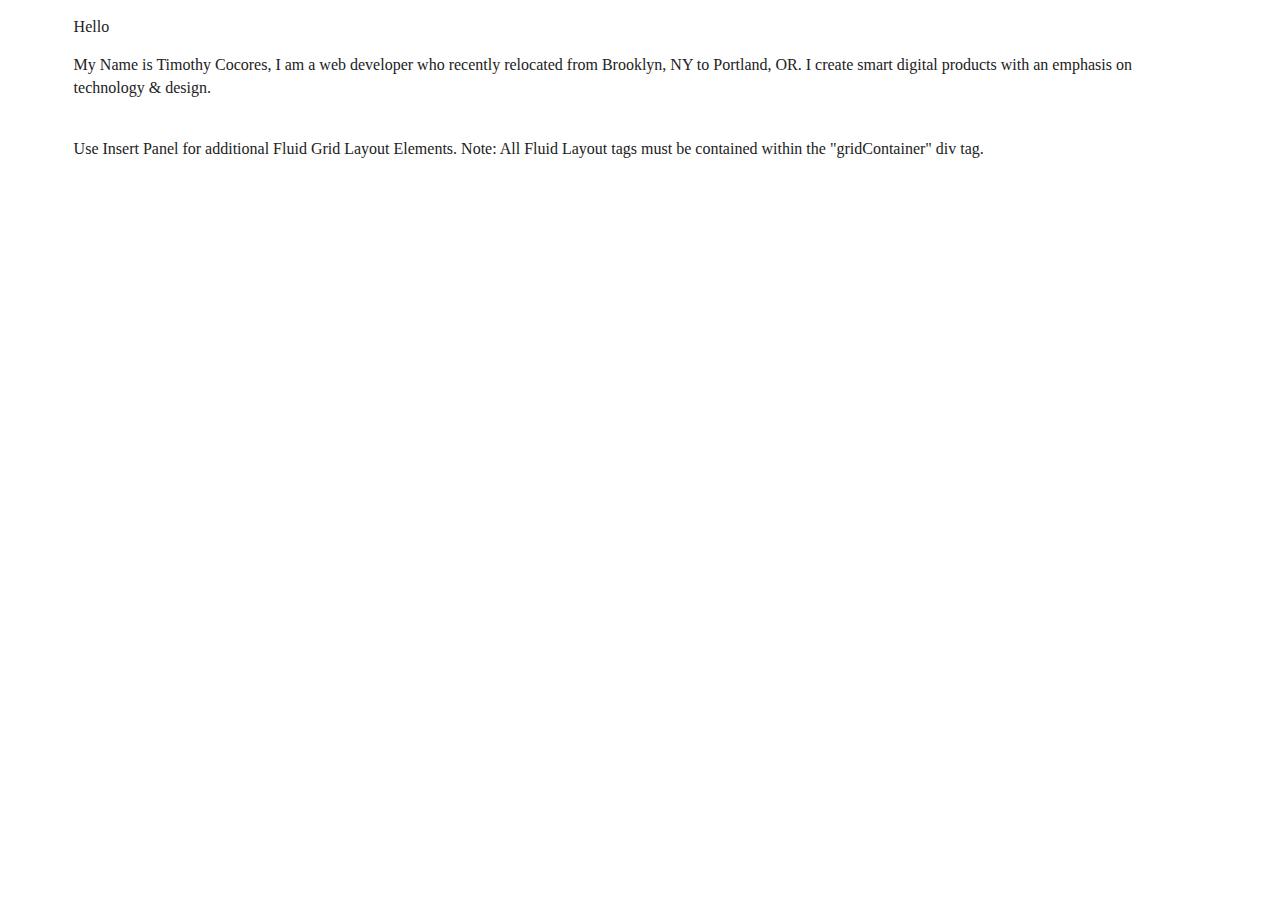
<file: Untitled-1.html>
<!doctype html>
<!--[if lt IE 7]> <html class="ie6 oldie"> <![endif]-->
<!--[if IE 7]>    <html class="ie7 oldie"> <![endif]-->
<!--[if IE 8]>    <html class="ie8 oldie"> <![endif]-->
<!--[if gt IE 8]><!--> <html class="">
<!--<![endif]-->
<head>
<meta charset="UTF-8">
<meta name="viewport" content="width=device-width, initial-scale=1">
<title>Untitled Document</title>
<link href="boilerplate.css" rel="stylesheet" type="text/css">
<link href="Untitled-1.css" rel="stylesheet" type="text/css">
<link rel="stylesheet" type="text/css" href="index.css">
<script src="respond.min.js"></script>
</head>
<body>
	<div class="gridContainer clearfix">
		<div id="div1" class="fluid">
        <div id="panelOne">
<div id="hello">
<p>Hello</p>
</div>
<p>My Name is Timothy Cocores, I am a web developer who recently relocated from Brooklyn, NY to Portland, OR. I create smart digital products with an emphasis on technology &amp; design.</p>
</div>
        </div>
	</div>
    <br>
    <div class="gridContainer clearfix">
		<div id="div1" class="fluid">Use Insert Panel for additional Fluid Grid Layout Elements. Note: All Fluid Layout tags must be contained within the "gridContainer" div tag.</div>
	</div>
</body>
</html>
</file>
<file: boilerplate.css>
/*
/*
 * HTML5 ✰ Boilerplate v3.0.2
 *
 * What follows is the result of much research on cross-browser styling.
 * Credit left inline and big thanks to Nicolas Gallagher, Jonathan Neal,
 * Kroc Camen, and the H5BP dev community and team.
 *
 * Detailed information about this CSS: h5bp.com/css
 * 
 * Dreamweaver modifications:
 * 1. Commented out selection highlight
 * 2. Removed media queries section (we add our own in a separate file)
 *
 * ==|== normalize ==========================================================
 */


/* =============================================================================
   HTML5 display definitions
   ========================================================================== */

article, aside, details, figcaption, figure, footer, header, hgroup, nav, section { display: block; }
audio, canvas, video { display: inline-block; *display: inline; *zoom: 1; }
audio:not([controls]) { display: none; }
[hidden] { display: none; }

/* =============================================================================
   Base
   ========================================================================== */

/*
 * 1. Correct text resizing oddly in IE6/7 when body font-size is set using em units
 * 2. Prevent iOS text size adjust on device orientation change, without disabling user zoom: h5bp.com/g
 */

html { font-size: 100%; -webkit-text-size-adjust: 100%; -ms-text-size-adjust: 100%; }

html, button, input, select, textarea { font-family: serif; color: #222; }

body { margin: 0; font-size: 1em; line-height: 1.4; }

/* 
 * Remove text-shadow in selection highlight: h5bp.com/i
 * These selection declarations have to be separate
 * Also: hot pink! (or customize the background color to match your design)
 */

/* Dreamweaver: uncomment these if you do want to customize the selection highlight
 *::-moz-selection { background: #fe57a1; color: #fff; text-shadow: none; }
 *::selection { background: #fe57a1; color: #fff; text-shadow: none; }
 */

/* =============================================================================
   Links
   ========================================================================== */

a { color: #00e; }
a:visited { color: #551a8b; }
a:hover { color: #06e; }
a:focus { outline: thin dotted; }

/* Improve readability when focused and hovered in all browsers: h5bp.com/h */
a:hover, a:active { outline: 0; }


/* =============================================================================
   Typography
   ========================================================================== */

abbr[title] { border-bottom: 1px dotted; }

b, strong { font-weight: bold; }

blockquote { margin: 1em 40px; }

dfn { font-style: italic; }

hr { display: block; height: 1px; border: 0; border-top: 1px solid #ccc; margin: 1em 0; padding: 0; }

ins { background: #ff9; color: #000; text-decoration: none; }

mark { background: #ff0; color: #000; font-style: italic; font-weight: bold; }

/* Redeclare monospace font family: h5bp.com/j */
pre, code, kbd, samp { font-family: monospace, serif; _font-family: 'courier new', monospace; font-size: 1em; }

/* Improve readability of pre-formatted text in all browsers */
pre { white-space: pre; white-space: pre-wrap; word-wrap: break-word; }

q { quotes: none; }
q:before, q:after { content: ""; content: none; }

small { font-size: 85%; }

/* Position subscript and superscript content without affecting line-height: h5bp.com/k */
sub, sup { font-size: 75%; line-height: 0; position: relative; vertical-align: baseline; }
sup { top: -0.5em; }
sub { bottom: -0.25em; }


/* =============================================================================
   Lists
   ========================================================================== */

ul, ol { margin: 1em 0; padding: 0 0 0 40px; }
dd { margin: 0 0 0 40px; }
nav ul, nav ol { list-style: none; list-style-image: none; margin: 0; padding: 0; }


/* =============================================================================
   Embedded content
   ========================================================================== */

/*
 * 1. Improve image quality when scaled in IE7: h5bp.com/d
 * 2. Remove the gap between images and borders on image containers: h5bp.com/i/440
 */

img { border: 0; -ms-interpolation-mode: bicubic; vertical-align: middle; }

/*
 * Correct overflow not hidden in IE9
 */

svg:not(:root) { overflow: hidden; }


/* =============================================================================
   Figures
   ========================================================================== */

figure { margin: 0; }


/* =============================================================================
   Forms
   ========================================================================== */

form { margin: 0; }
fieldset { border: 0; margin: 0; padding: 0; }

/* Indicate that 'label' will shift focus to the associated form element */
label { cursor: pointer; }

/*
 * 1. Correct color not inheriting in IE6/7/8/9
 * 2. Correct alignment displayed oddly in IE6/7
 */

legend { border: 0; *margin-left: -7px; padding: 0; white-space: normal; }

/*
 * 1. Correct font-size not inheriting in all browsers
 * 2. Remove margins in FF3/4 S5 Chrome
 * 3. Define consistent vertical alignment display in all browsers
 */

button, input, select, textarea { font-size: 100%; margin: 0; vertical-align: baseline; *vertical-align: middle; }

/*
 * 1. Define line-height as normal to match FF3/4 (set using !important in the UA stylesheet)
 */

button, input { line-height: normal; }

/*
 * 1. Display hand cursor for clickable form elements
 * 2. Allow styling of clickable form elements in iOS
 * 3. Correct inner spacing displayed oddly in IE7 (doesn't effect IE6)
 */

button, input[type="button"], input[type="reset"], input[type="submit"] { cursor: pointer; -webkit-appearance: button; *overflow: visible; }

/*
 * Re-set default cursor for disabled elements
 */

button[disabled], input[disabled] { cursor: default; }

/*
 * Consistent box sizing and appearance
 */

input[type="checkbox"], input[type="radio"] { box-sizing: border-box; padding: 0; *width: 13px; *height: 13px; }
input[type="search"] { -webkit-appearance: textfield; -moz-box-sizing: content-box; -webkit-box-sizing: content-box; box-sizing: content-box; }
input[type="search"]::-webkit-search-decoration, input[type="search"]::-webkit-search-cancel-button { -webkit-appearance: none; }

/*
 * Remove inner padding and border in FF3/4: h5bp.com/l
 */

button::-moz-focus-inner, input::-moz-focus-inner { border: 0; padding: 0; }

/*
 * 1. Remove default vertical scrollbar in IE6/7/8/9
 * 2. Allow only vertical resizing
 */

textarea { overflow: auto; vertical-align: top; resize: vertical; }

/* Colors for form validity */
input:valid, textarea:valid {  }
input:invalid, textarea:invalid { background-color: #f0dddd; }


/* =============================================================================
   Tables
   ========================================================================== */
/* 
 * 'border-collapse: collapse;' needs to be overridden in designs having tables with rounded corners and drop shadows.
*/
table { border-collapse: collapse; border-spacing: 0; }
td { vertical-align: top; }

/* =============================================================================
   Chrome Frame Prompt
   ========================================================================== */

.chromeframe { margin: 0.2em 0; background: #ccc; color: black; padding: 0.2em 0; }


/* ==|== primary styles =====================================================
   Author:
   ========================================================================== */
















/* ==|== non-semantic helper classes ========================================
   Please define your styles before this section.
   ========================================================================== */

/* For image replacement */
.ir { display: block; border: 0; text-indent: -999em; overflow: hidden; background-color: transparent; background-repeat: no-repeat; text-align: left; direction: ltr; *line-height: 0; }
.ir br { display: none; }

/* Hide from both screenreaders and browsers: h5bp.com/u */
.hidden { display: none !important; visibility: hidden; }

/* Hide only visually, but have it available for screenreaders: h5bp.com/v */
.visuallyhidden { border: 0; clip: rect(0 0 0 0); height: 1px; margin: -1px; overflow: hidden; padding: 0; position: absolute; width: 1px; }

/* Extends the .visuallyhidden class to allow the element to be focusable when navigated to via the keyboard: h5bp.com/p */
.visuallyhidden.focusable:active, .visuallyhidden.focusable:focus { clip: auto; height: auto; margin: 0; overflow: visible; position: static; width: auto; }

/* Hide visually and from screenreaders, but maintain layout */
.invisible { visibility: hidden; }

/* Contain floats: h5bp.com/q */
.clearfix:before, .clearfix:after { content: ""; display: table; }
.clearfix:after { clear: both; }
.clearfix { *zoom: 1; }


/* ==|== print styles =======================================================
   Print styles.
   Inlined to avoid required HTTP connection: h5bp.com/r
   ========================================================================== */

@media print {
  * { background: transparent !important; color: black !important; box-shadow:none !important; text-shadow: none !important; filter:none !important; -ms-filter: none !important; } /* Black prints faster: h5bp.com/s */
  a, a:visited { text-decoration: underline; }
  a[href]:after { content: " (" attr(href) ")"; }
  abbr[title]:after { content: " (" attr(title) ")"; }
  .ir a:after, a[href^="javascript:"]:after, a[href^="#"]:after { content: ""; }  /* Don't show links for images, or javascript/internal links */
  pre, blockquote { border: 1px solid #999; page-break-inside: avoid; }
  thead { display: table-header-group; } /* h5bp.com/t */
  tr, img { page-break-inside: avoid; }
  img { max-width: 100% !important; }
  @page { margin: 0.5cm; }
  p, h2, h3 { orphans: 3; widows: 3; }
  h2, h3 { page-break-after: avoid; }
}
</file>
<file: Untitled-1.css>
@charset "UTF-8";
/* Simple fluid media
   Note: Fluid media requires that you remove the media's height and width attributes from the HTML
   http://www.alistapart.com/articles/fluid-images/ 
*/
img, object, embed, video {
	max-width: 100%;
}

/* IE 6 does not support max-width so default to width 100% */
.ie6 img {
	width:100%;
}

/*
	Dreamweaver Fluid Grid Properties
	----------------------------------
	dw-num-cols-mobile:		4;
	dw-num-cols-tablet:		8;
	dw-num-cols-desktop:	12;
	dw-gutter-percentage:	25;
	
	Inspiration from "Responsive Web Design" by Ethan Marcotte 
	http://www.alistapart.com/articles/responsive-web-design
	
	and Golden Grid System by Joni Korpi
	http://goldengridsystem.com/
*/

.fluid {
	clear: both;
	margin-left: 0;
	width: 100%;
	float: left;
	display: block;
}

.fluidList {
    list-style:none;
    list-style-image:none;
    margin:0;
    padding:0;        
}

/* Mobile Layout: 480px and below. */
  
.gridContainer {
	margin-left: auto;
	margin-right: auto;
	width: 86.45%;
	padding-left: 2.275%;
	padding-right: 2.275%;
	clear: none;
	float: none;
}
#div1 {
}
.zeroMargin_mobile {
    margin-left: 0;
}
.hide_mobile {
    display: none;
}

/* Tablet Layout: 481px to 768px. Inherits styles from: Mobile Layout. */

@media only screen and (min-width: 481px) {

.gridContainer {
	width: 90.675%;
	padding-left: 1.1625%;
	padding-right: 1.1625%;
	clear: none;
	float: none;
	margin-left: auto;
}
#div1 {
}
.zeroMargin_tablet {
    margin-left: 0;
}
.hide_tablet {
    display: none;
}
}

/* Desktop Layout: 769px to a max of 1232px.  Inherits styles from: Mobile Layout and Tablet Layout. */

@media only screen and (min-width: 769px) {

.gridContainer {
	width: 88.5%;
	max-width: 1232px;
	padding-left: 0.75%;
	padding-right: 0.75%;
	margin: auto;
	clear: none;
	float: none;
	margin-left: auto;
}
#div1 {
}
.zeroMargin_desktop {
    margin-left: 0;
}
.hide_desktop {
    display: none;
}
}
</file>
<file: index.css>
body{
	margin: none; 

}

li {
    display: inline-block;
    margin-right: -4px;
	float: right;
	padding-right: 30px;
  }

  .navbar, .navbar-default {
	border-width: 0px;
	background-color: #FFFFFF;
	margin-top: 20px;
	color: black;
 }
 

.col-sm-6{
text-align: center;
padding-top: 150px;	
 }

 .panelOne{
 		height: auto;
	width: 100%;
	background-color: rgb(247,222,123);
	padding-top:100px;
	text-align: center;
	padding-bottom: 100px;
	
 }

 .row{
 	margin-top: -30px;
 	padding-bottom: 100px;
 }

 #say{
 	text-align: center;
 }

 #connect{
 	margin-top: 50px;
 	text-align: center;
 }

 #social{
 	text-align: center;
 	margin-top: 30px;
 	padding-bottom: 50px;
 }

 .kw{
 	margin-top: 70px;
 	margin-right: -1100px;
 }

  #panelThree{
	height: 460px;
	width: 100%;
	background-color: rgb(40,81,153); 
	color: white;
	text-align: center;
 } 
 .me{
 	padding-top: 60px;
 }
</file>
